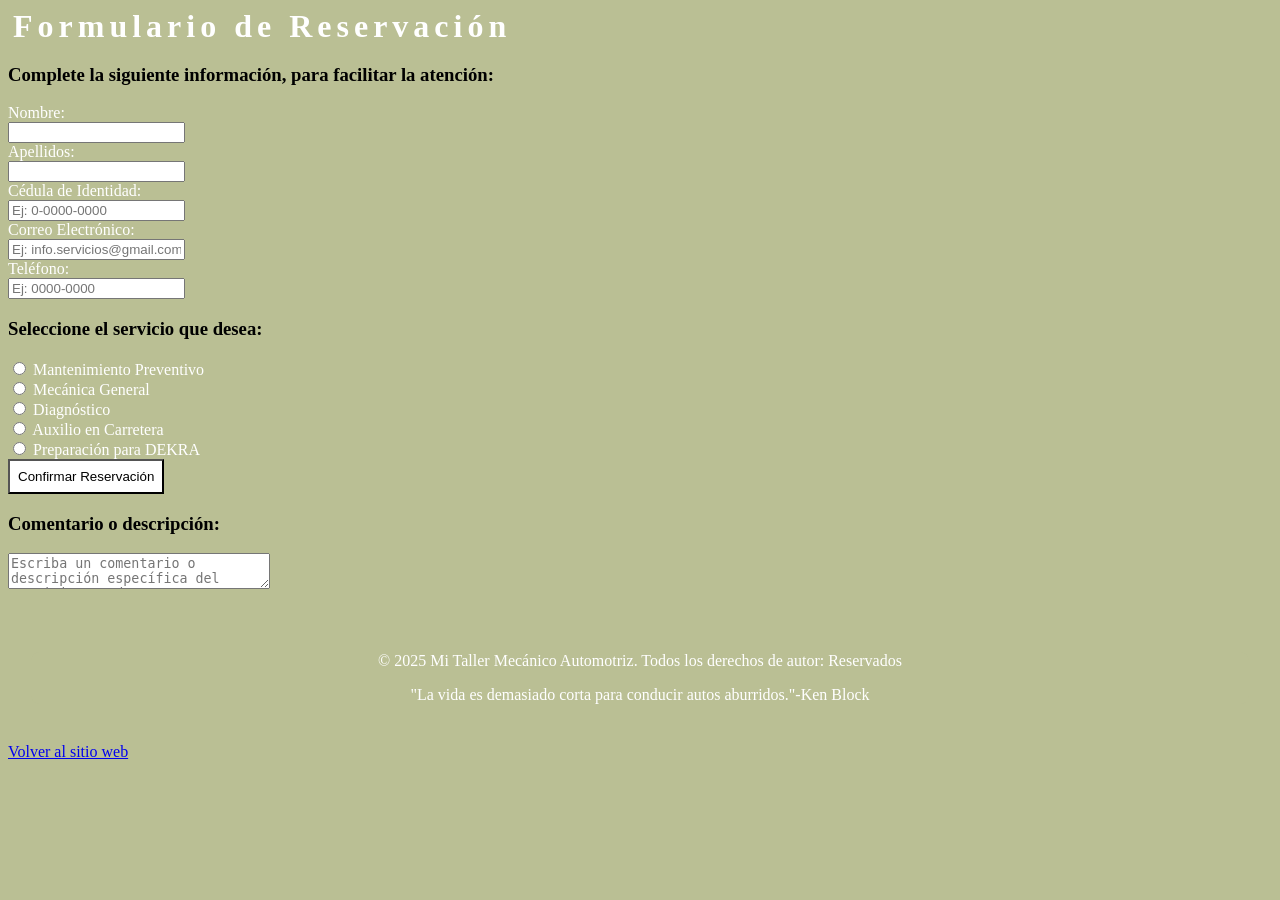
<file: FormulariodeReservación.html>
<!DOCTYPE html>
<html lang="en">
<head>
    <meta charset="UTF-8">
    <meta name="viewport" content="width=device-width, initial-scale=1.0">
    <title>Formulario de Reservación</title>
    <link rel="stylesheet" href="assets/css/styleoficial.css">
</head>
<body>
    <header>
        <h1>Formulario de Reservación</h1>
    </header>
    
    <main>
        <form action="/enviar-datos" method="post">
    <h3>Complete la siguiente información, para facilitar la atención: </h3>
        <label for="name">Nombre: </label><br>
        <input type="name" id="nombre" required><br>
        <label for="name">Apellidos: </label><br>
        <input type="name" id="apellidos" required><br>
        <label for="number">Cédula de Identidad: </label><br>
        <input type="text" id="identidad" placeholder="Ej: 0-0000-0000" required><br>
        <label for="name">Correo Electrónico: </label><br>
        <input type="email" id="email" placeholder="Ej: info.servicios@gmail.com" required><br>
        <label for="number">Teléfono: </label><br>
        <input type="text" id="telefono" placeholder="Ej: 0000-0000" required><br>
    </form>

    <form action="">
        <h3>Seleccione el servicio que desea: </h3>
        <input type="radio" name="servicioautomotriz" id="servicioautomotriz" value="Mantenimiento Preventivo">
        <label for="Mantenimiento Preventivo">Mantenimiento Preventivo</label><br>
        <input type="radio" name="servicioautomotriz" id="servicioautomotriz" value="Mecánica General">
        <label for="Mantenimiento Preventivo">Mecánica General</label><br>
        <input type="radio" name="servicioautomotriz" id="servicioautomotriz" value="Diagnóstico">
        <label for="Mantenimiento Preventivo">Diagnóstico</label><br>
        <input type="radio" name="servicioautomotriz" id="servicioautomotriz" value="Auxilio en Carretera">
        <label for="Mantenimiento Preventivo">Auxilio en Carretera</label><br>
        <input type="radio" name="servicioautomotriz" id="servicioautomotriz" value="Preparacion para DEKRA">
        <label for="Preparacion para DEKRA">Preparación para DEKRA</label><br>

        <button class="boton" type="submit">Confirmar Reservación</button>
    </form>

    <h3>Comentario o descripción: </h3>
    <textarea name="message" id="message" cols="30" placeholder="Escriba un comentario o descripción específica del servicio que desea: "></textarea>

    <br><br><br>

    <div class="box">
        <footer>
        &copy; 2025 Mi Taller Mecánico Automotriz. Todos los derechos de autor: Reservados
        <br>
        <blockquote>"La vida es demasiado corta para conducir autos aburridos."-Ken Block </blockquote>
    </footer>
    </div>

    <nav class="back">
        <a href="Index.html">Volver al sitio web</a>
    </nav>
    </main>
    
    
</body>
</html>
</file>
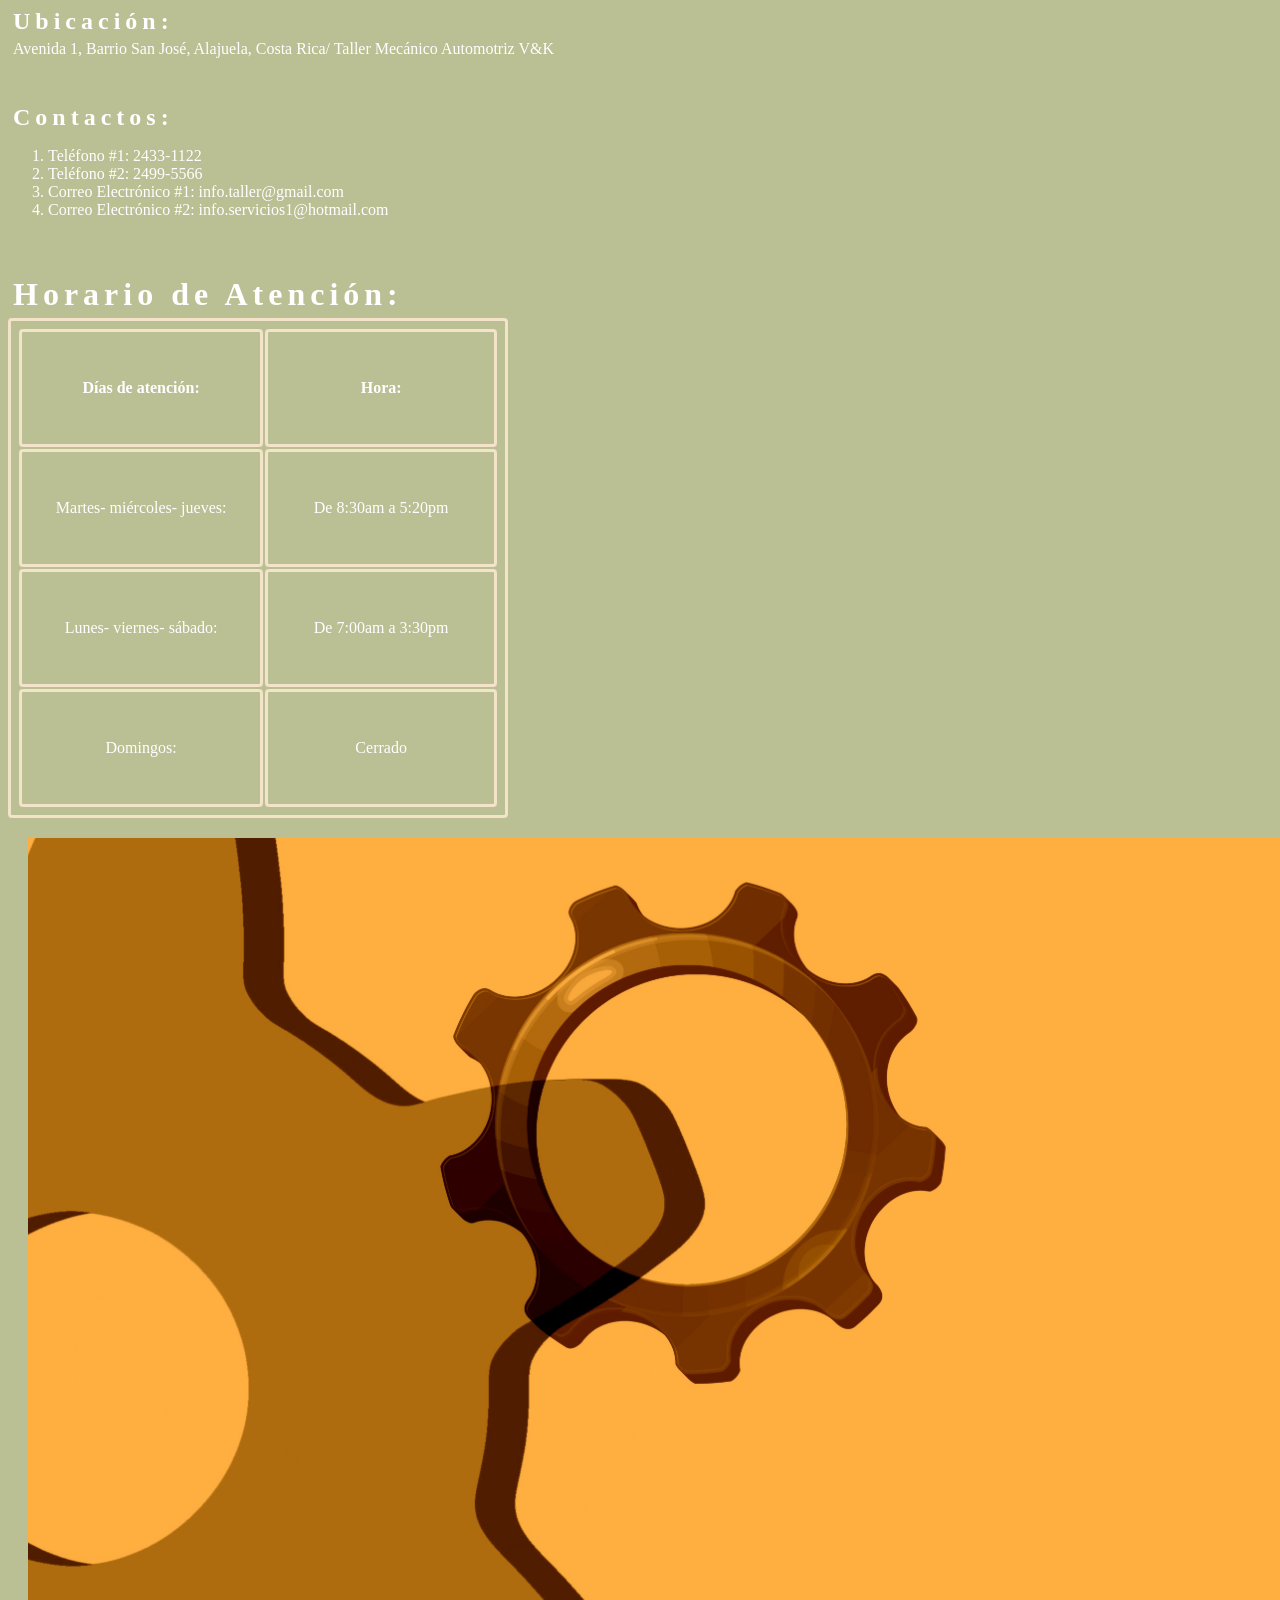
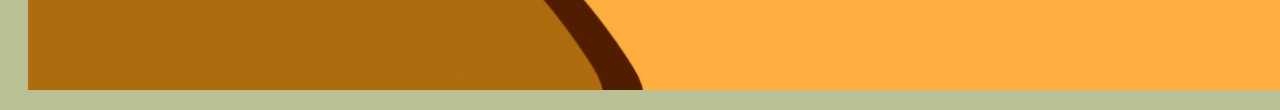
<file: Información.html>
<!DOCTYPE html>
<html lang="en">
<head>
    <meta charset="UTF-8">
    <meta name="viewport" content="width=device-width, initial-scale=1.0">
    <title>Página de Información</title>
    <link rel="stylesheet" href="assets/css/styleoficial.css">
</head>
<body>
    <h2>Ubicación: </h2>
    <p>Avenida 1, Barrio San José, Alajuela, Costa Rica/ Taller Mecánico Automotriz V&K</p>
    <br><br>

    <h2>Contactos: </h2>
    <ol>
        <li>Teléfono #1: 2433-1122</li>
        <li>Teléfono #2: 2499-5566</li>
        <li>Correo Electrónico #1: info.taller@gmail.com</li>
        <li>Correo Electrónico #2: info.servicios1@hotmail.com</li>
    </ol>
    <br><br>

    <h1>Horario de Atención: </h1>
    <div class="conteiner">
        <table>
            <thead>
                <tr>
                    <th>Días de atención: </th>
                    <th>Hora: </th>
                </tr>
            </thead>

            <tbody>
                <tr>
                    <td>Martes- miércoles- jueves: </td>
                    <td>De 8:30am a 5:20pm</td>
                </tr>

                <tr>
                    <td>Lunes- viernes- sábado: </td>
                    <td>De 7:00am a 3:30pm</td>
                </tr>
            </tbody>

            <tfoot>
                <tr>
                    <td>Domingos: </td>
                    <td>Cerrado</td>
                </tr>
            </tfoot>
        </table>
    </div>

    <img class="imgdescription" src="assets/imagenes/Imagen2.jpg" alt="Imagen con fondo amarillo huevo, con íconos de configuración en tonos más oscuros">
</body>
</html>
</file>
<file: assets/css/styleoficial.css>
body {
    background-color: rgb(191, 162, 140);
}

@media (orientation: landscape) {
    body {
        background-color: rgb(186, 191, 148);
    }
}

.titulo {
    text-align: center;
    border-bottom: 2px solid lemonchiffon;
    letter-spacing: 5px;
}

h1 {
    background-color: rgb(186, 191, 148);
    color: white;
    letter-spacing: 5px;
    margin: 5px;
}

h2 {
    background-color: rgb(186, 191, 148);
    color: white;
    letter-spacing: 5px;
    margin: 5px;
}

h3 {
    color: black;
}

p {
    color: white;
    margin: 5px;
}

img { /*Logo de la página*/
    height: 400px;
    width: 400px;
    margin: 0 auto;
    display: block;
}

audio {
    float: left;
}

.inicio {
    color: white;
    text-decoration: none;
}

.info {
    color: white;
    text-decoration: none;
}

.forms {
    color: white;
    text-decoration: none;
}

@media only screen and (min-width: 600px) {
    div.milogo {
        min-width: 100%;
        height: auto;
    }
}

@media (min-width: 768px) {
    .video1 {
        min-width: 100%;
        height: auto;
    }
}
@media (min-width: 1120px) {
    .video2 {
        min-width: 100%;
        height: auto;
    }
}

table, th, td {
    border-color: rgb(243, 228, 201);
    border-style: solid;
    border-radius: 4px;
    height: 100px;
    width: 500px;
    padding: 6px;
}

td, th {
    color: white;
    margin: 5px;
}

td {
    text-align: center;
}

tr:nth-child(even) {
    background-color: rgb(186, 191, 148);
}

li {
    color: white;
}

.conteiner {
    cursor: pointer;
    overflow-x: auto;
}

img { /*Imagen colocada en la página de información*/
    height: 200px;
    width: 250px;
    margin: 20px;
    display: flex;
}

@media (min-width: 960px) {
    .imgdescription {
        min-width: 100%;
        height: auto;
    }
}

footer {
    background-color: rgb(186, 191, 148);
    color: white;
    text-align: center;
    border-radius: 8px;
}

form {
    color: white;
}

.box {
    border-radius: 8px;
    padding: 15px;
    margin: 8px;
}

.boton {
    background-color: white;
    padding: 8px;
    transition: 0.3s ease;
}

.boton:hover {
    background-color: rgb(186, 191, 148);
    transform: scale(1.1);
}

.back {
    text-decoration: none;
    color: white;
}
</file>
